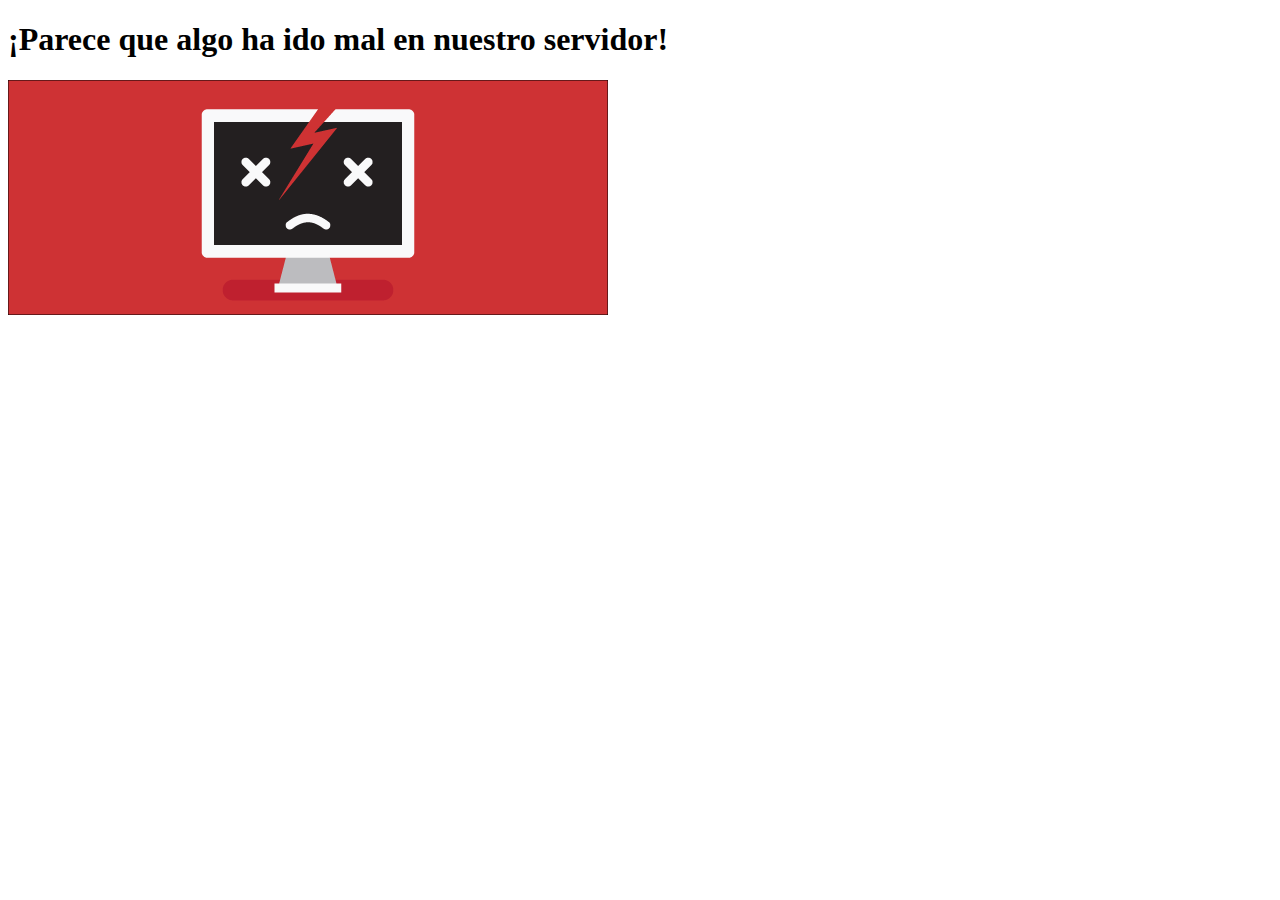
<file: APIERP/Views/AlgoMal.html>
﻿<!DOCTYPE html>
<html>
<head>
    <meta charset="utf-8" />
    <title>Vaya, Algo ha ido mal</title>
</head>
<body>
    <h1>¡Parece que algo ha ido mal en nuestro servidor!</h1>
    
    <div class="text-center">
        <img src="../Assets/Error.png" class="rounded" alt="...">
    </div>
</body>
</html>
</file>
